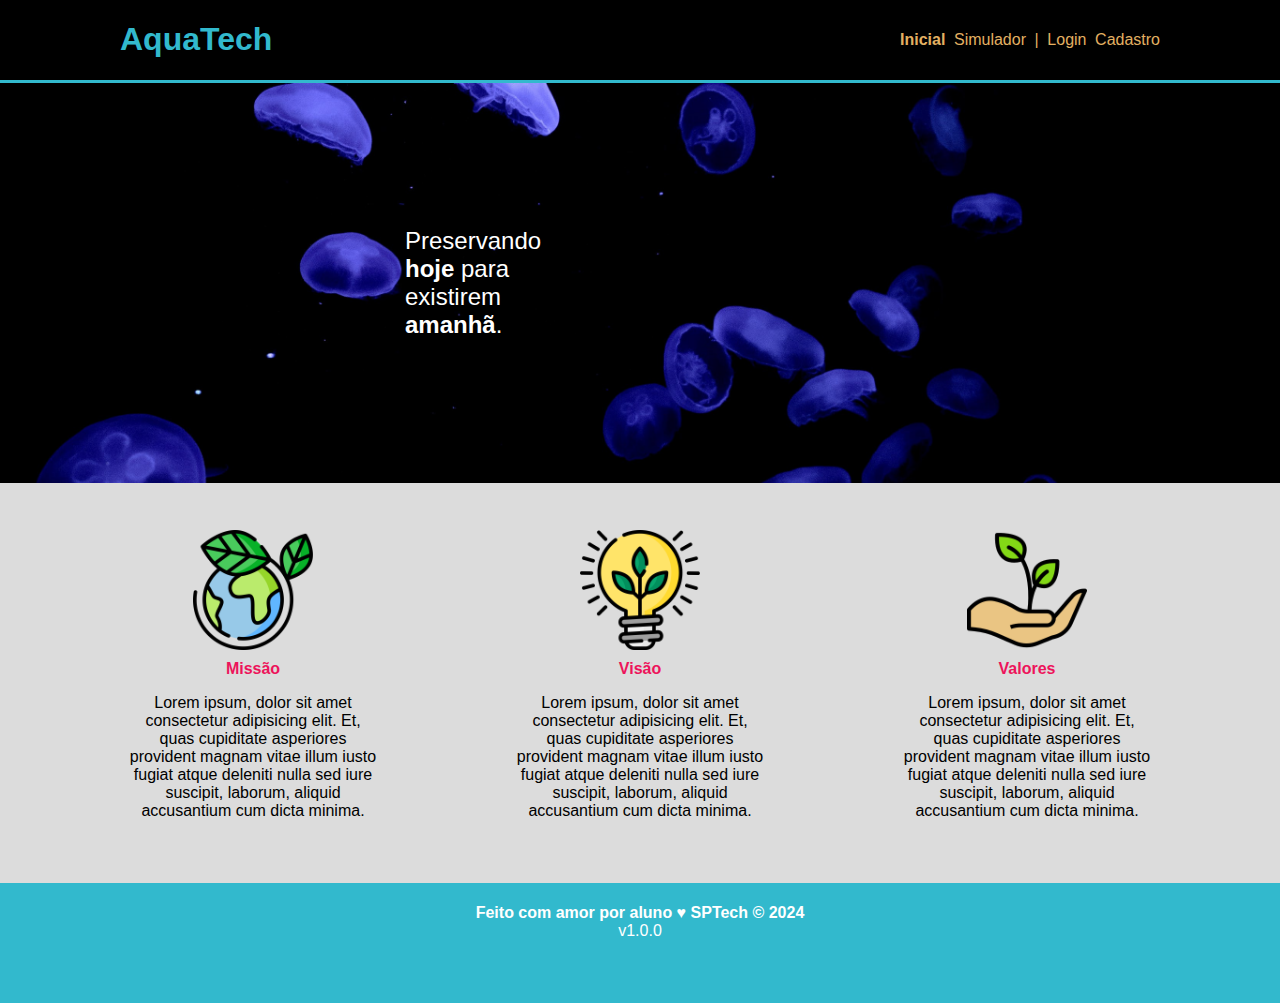
<file: public/index.html>
<!DOCTYPE html>
<html lang="en">

<head>
    <meta charset="UTF-8">
    <meta http-equiv="X-UA-Compatible" content="IE=edge">
    <meta name="viewport" content="width=device-width, initial-scale=1.0">

    <title>AquaTech | Página Inicial</title>

    <link rel="stylesheet" href="styles/style.css">
    <link rel="icon" href="assets/icon/favicon2.ico">
    <link rel="preconnect" href="https://fonts.gstatic.com">
</head>

<body>
    <div class="header">
      <div class="container">
        <h1 class="titulo">AquaTech</h1>
        <ul class="navbar">
          <li class="agora">
            <a href="#">Inicial</a>
          </li>
          <li>
            <a href="simulador.html">Simulador</a>
          </li>
          <li>|</li>
          <li>
            <a href="login.html">Login</a>
          </li>
          <li>
            <a href="cadastro.html">Cadastro</a>
          </li>
        </ul>
      </div>
    </div>
  
    <div class="banner">
      <div class="container">
        <p>Preservando <span>hoje</span> para existirem <span>amanhã</span>.</p>
      </div>
    </div>
  
    <div class="social">
      <div class="container">
        <div class="boxes">
          <div class="box">
            <img src="./assets/imgs/planet-earth_color.png">
            <h4>Missão</h4>
            <p>Lorem ipsum, dolor sit amet consectetur adipisicing elit. Et, quas cupiditate asperiores provident magnam
              vitae illum iusto fugiat atque deleniti nulla sed iure suscipit, laborum, aliquid accusantium cum dicta
              minima.</p>
          </div>
          <div class="box">
            <img src="./assets/imgs/lightbulb_color.png">
            <h4>Visão</h4>
            <p>Lorem ipsum, dolor sit amet consectetur adipisicing elit. Et, quas cupiditate asperiores provident magnam
              vitae illum iusto fugiat atque deleniti nulla sed iure suscipit, laborum, aliquid accusantium cum dicta
              minima.</p>
          </div>
          <div class="box">
            <img src="./assets/imgs/growth_color.png">
            <h4>Valores</h4>
            <p>Lorem ipsum, dolor sit amet consectetur adipisicing elit. Et, quas cupiditate asperiores provident magnam
              vitae illum iusto fugiat atque deleniti nulla sed iure suscipit, laborum, aliquid accusantium cum dicta
              minima.</p>
          </div>
        </div>
      </div>
    </div>
  
    <div class="footer">
      <div class="container">
        <h4>Feito com amor por aluno &hearts; SPTech &copy; 2024</h4>
        <span class="version">v1.0.0</span>
      </div>
    </div>
  </body>

</html>
</file>
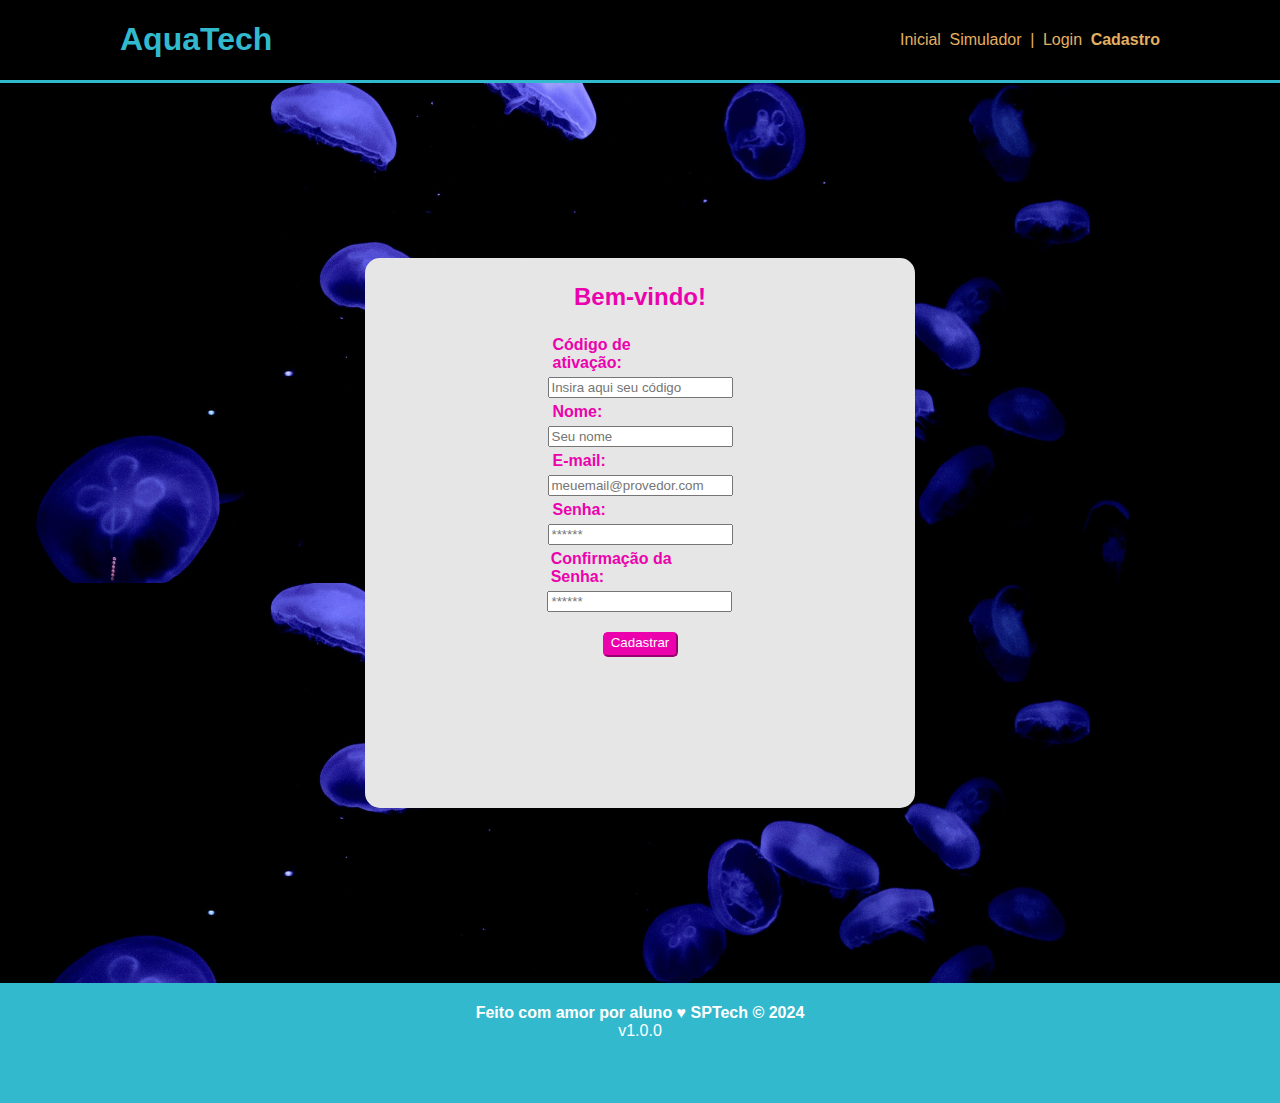
<file: public/cadastro.html>
<!DOCTYPE html>
<html lang="pt-br">

<head>
  <meta charset="UTF-8" />
  <meta http-equiv="X-UA-Compatible" content="IE=edge" />
  <meta name="viewport" content="width=device-width, initial-scale=1.0" />

  <title>AquaTech | Cadastro</title>

  <link rel="stylesheet" href="styles/style.css" />
  <link rel="icon" href="assets/icon/favicon2.ico" />
  <link rel="preconnect" href="https://fonts.gstatic.com" />
</head>

<body>
  <!--header inicio-->
  <div class="header">
    <div class="container">
      <h1 class="titulo">AquaTech</h1>
      <ul class="navbar">
        <li>
          <a href="index.html">Inicial</a>
        </li>
        <li>
          <a href="simulador.html">Simulador</a>
        </li>
        <li>|</li>
        <li>
          <a href="login.html">Login</a>
        </li>
        <li class="agora">
          <a href="#">Cadastro</a>
        </li>
      </ul>
    </div>
  </div>
  <!--header fim-->

  <div class="login">

    <div class="container">
      <div class="card card-cadastro">
        <h2>Bem-vindo!</h2>
        <div class="formulario">
          <div class="campo">
            <span>Código de ativação:</span>
            <input id="codigo_input" type="text" placeholder="Insira aqui seu código" />
          </div>
          <div class="campo">
            <span>Nome:</span>
            <input id="nome_input" type="text" placeholder="Seu nome" />
          </div>
          <div class="campo">
            <span>E-mail:</span>
            <input id="email_input" type="text" placeholder="meuemail@provedor.com" />
          </div>
          <div class="campo">
            <span>Senha:</span>
            <input id="senha_input" type="password" placeholder="******" />
          </div>
          <div class="campo">
            <span>Confirmação da Senha:</span>
            <input id="confirmacao_senha_input" type="password" placeholder="******" />
          </div>
          <button class="botao">Cadastrar</button>
        </div>
      </div>
    </div>
  </div>

  <!--footer inicio-->
  <div class="footer">
    <div class="container">
      <h4>Feito com amor por aluno &hearts; SPTech &copy; 2024</h4>
      <span class="version">v1.0.0</span>
    </div>
  </div>
  <!--footer fim-->
</body>

</html>
</file>
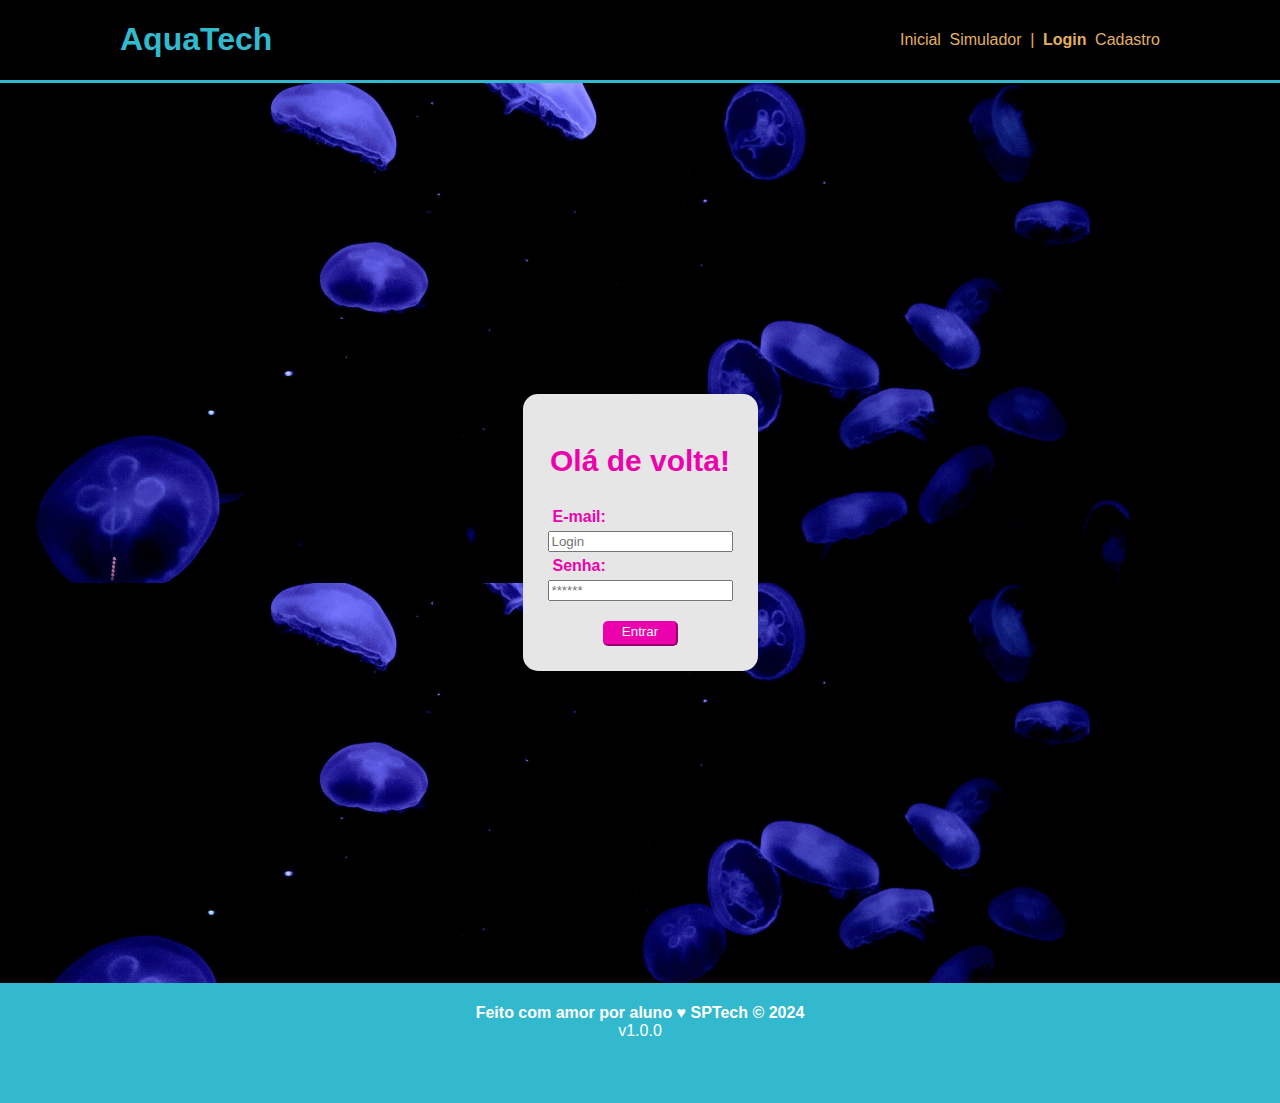
<file: public/login.html>
<!DOCTYPE html>
<html lang="pt-br">

<head>
    <meta charset="UTF-8">
    <meta http-equiv="X-UA-Compatible" content="IE=edge">
    <meta name="viewport" content="width=device-width, initial-scale=1.0">

    <title>AquaTech | Login</title>

    <link rel="stylesheet" href="styles/style.css">
    <link rel="icon" href="assets/icon/favicon2.ico">
    <link rel="preconnect" href="https://fonts.gstatic.com">
</head>

<body>

    <!--Header-->

    <div class="header">
        <div class="container">
            <h1 class="titulo">AquaTech</h1>
            <ul class="navbar">
                <li>
                    <a href="index.html">Inicial</a>
                </li>
                <li>
                    <a href="simulador.html">Simulador</a>
                </li>
                <li>|</li>
                <li class="agora">
                    <a href="#">Login</a>
                </li>
                <li>
                    <a href="cadastro.html">Cadastro</a>
                </li>
            </ul>
        </div>
    </div>


    <div class="login">
  
        <div class="container">
            <div class="card card-login">
                <h2>Olá de volta!</h2>
                <div class="formulario">
                    <div class="campo">
                        <span>E-mail:</span>
                        <input id="email_input" type="text" placeholder="Login">
                    </div>
                    <div class="campo">
                        <span>Senha:</span>
                        <input id="senha_input" type="password" placeholder="******">
                    </div>
                    <button class="botao">Entrar</button>
                </div>

            </div>
        </div>
    </div>

    <!--footer inicio-->
    <div class="footer">
        <div class="container">
            <h4>Feito com amor por aluno &hearts; SPTech &copy; 2024</h4>
            <span class="version">v1.0.0</span>
        </div>
    </div>
    <!--footer fim-->

</body>

</html>
</file>
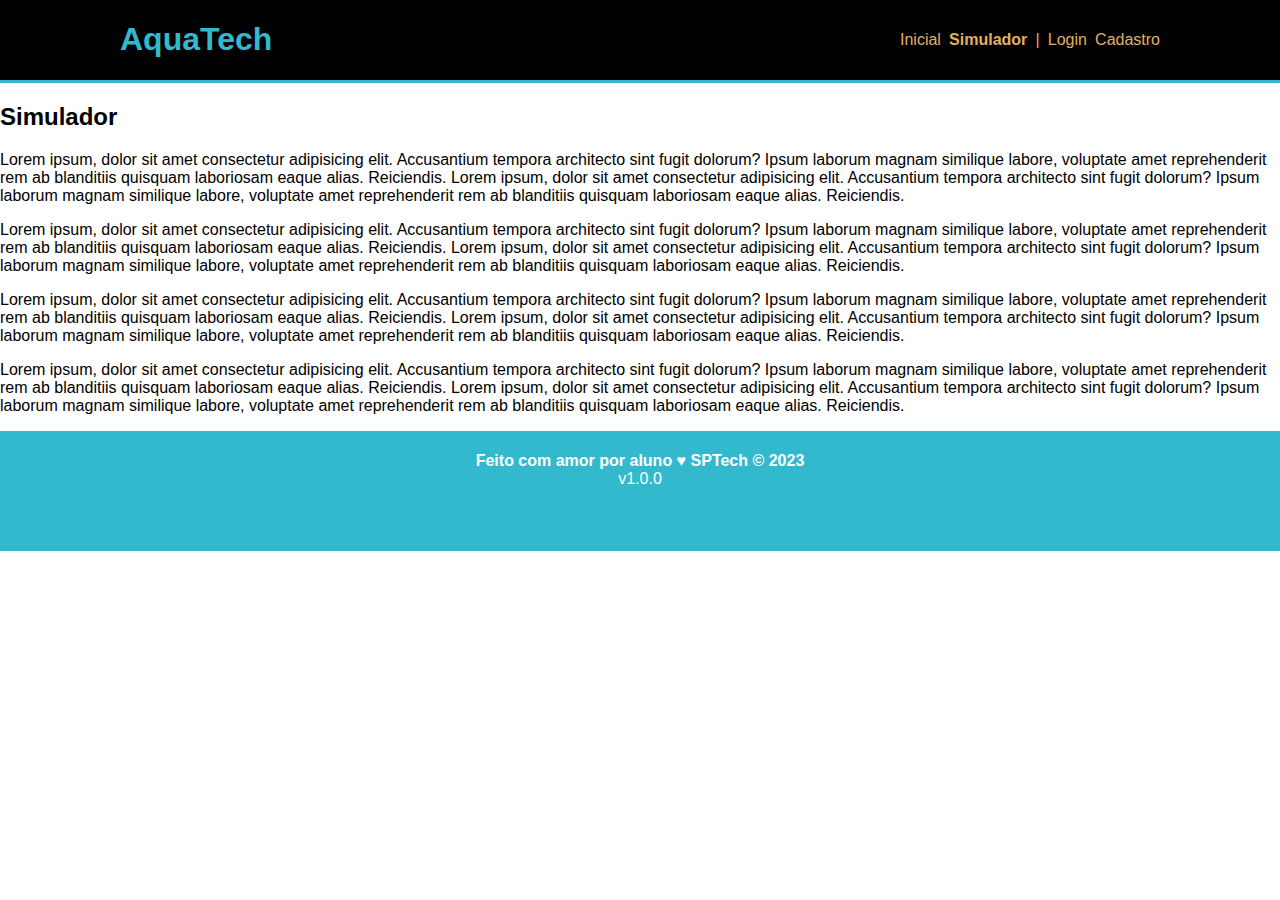
<file: public/simulador.html>
<!DOCTYPE html>
<html lang="pt-br">

<head>
    <meta charset="UTF-8">
    <meta http-equiv="X-UA-Compatible" content="IE=edge">
    <meta name="viewport" content="width=device-width, initial-scale=1.0">

    <title>AquaTech | Simulador</title>

    <link rel="stylesheet" href="styles/style.css">
    <link rel="icon" href="assets/icon/favicon2.ico">
    <link rel="preconnect" href="https://fonts.gstatic.com">
</head>

<body>

    <!--header inicio-->
    <div class="header">
        <div class="container">
            <h1 class="titulo">AquaTech</h1>
            <ul class="navbar">
                <li>
                    <a href="./index.html">Inicial</a>
                </li>
                <li class="agora">
                    <a href="#">Simulador</a>
                </li>
                <li>|</li>
                <li>
                    <a href="./login.html">Login</a>
                </li>
                <li>
                    <a href="./cadastro.html">Cadastro</a>
                </li>
            </ul>
        </div>
    </div>


    <!-- simulador inicio -->
    <div class="simulador">
        <div class="container">
            <h2>Simulador</h2>
            <p>Lorem ipsum, dolor sit amet consectetur adipisicing elit. Accusantium tempora architecto sint fugit
                dolorum? Ipsum laborum magnam similique labore, voluptate amet reprehenderit rem ab blanditiis quisquam
                laboriosam eaque alias. Reiciendis. Lorem ipsum, dolor sit amet consectetur adipisicing elit.
                Accusantium tempora architecto sint fugit dolorum? Ipsum laborum magnam similique labore, voluptate amet
                reprehenderit rem ab blanditiis quisquam laboriosam eaque alias. Reiciendis.</p>
            <p>Lorem ipsum, dolor sit amet consectetur adipisicing elit. Accusantium tempora architecto sint fugit
                dolorum? Ipsum laborum magnam similique labore, voluptate amet reprehenderit rem ab blanditiis quisquam
                laboriosam eaque alias. Reiciendis. Lorem ipsum, dolor sit amet consectetur adipisicing elit.
                Accusantium tempora architecto sint fugit dolorum? Ipsum laborum magnam similique labore, voluptate amet
                reprehenderit rem ab blanditiis quisquam laboriosam eaque alias. Reiciendis.</p>
            <p>Lorem ipsum, dolor sit amet consectetur adipisicing elit. Accusantium tempora architecto sint fugit
                dolorum? Ipsum laborum magnam similique labore, voluptate amet reprehenderit rem ab blanditiis quisquam
                laboriosam eaque alias. Reiciendis. Lorem ipsum, dolor sit amet consectetur adipisicing elit.
                Accusantium tempora architecto sint fugit dolorum? Ipsum laborum magnam similique labore, voluptate amet
                reprehenderit rem ab blanditiis quisquam laboriosam eaque alias. Reiciendis.</p>
            <p>Lorem ipsum, dolor sit amet consectetur adipisicing elit. Accusantium tempora architecto sint fugit
                dolorum? Ipsum laborum magnam similique labore, voluptate amet reprehenderit rem ab blanditiis quisquam
                laboriosam eaque alias. Reiciendis. Lorem ipsum, dolor sit amet consectetur adipisicing elit.
                Accusantium tempora architecto sint fugit dolorum? Ipsum laborum magnam similique labore, voluptate amet
                reprehenderit rem ab blanditiis quisquam laboriosam eaque alias. Reiciendis.</p>

        </div>
    </div>
    <!-- simulador fim -->

    <!--footer inicio-->
    <div class="footer">
        <div class="container">
            <h4>Feito com amor por aluno &hearts; SPTech &copy; 2023</h4>
            <span class="version">v1.0.0</span>
        </div>
    </div>
    <!--footer fim-->


</body>

</html>
</file>
<file: public/styles/style.css>
/* Adicionar aqui toda a estilização criada para sua aplicação. */

*{
    box-sizing: border-box; /* ajustar o tamanho do elemento */ 
}

body {
    margin: 0;
    font-family: sans-serif;
}

.header { /* Cabeçalho*/
    background-color: black;
    border-bottom: 3px solid #32b9cd;   /* Parte baixa da borda, é sólida e tem cor azulada */
}

.header .container { /* Estilização exclusiva da classe container dentro da classe header*/
    display: flex; /* Ajusta o elemento a resolução da tela*/
    justify-content: space-between;
    align-items: center;
    padding: 0 120px; /* Empurra o elemento para mais dentro do HTML 0 é esquerdo e 120 direita*/
    /* padding-right: 120px; PODE SER ASSIM TAMBÉM */
}

.titulo { /* Classe do título "AquaTech"*/
    color: #32b9cd;
}

.navbar { /*Navegação entre páginas*/
    display: flex; /*Ajustou para a tela, ficou na horizontal*/
    list-style: none;
    width: 300px; /*Largura*/
    justify-content: space-between; /*Máximo de espaçamento de acordo com a div*/
    color: #e3b062
}

.navbar a{ /*Tag a exclusiva da navbar*/
    color: #e3b062;
    outline: none; /*A opção fica em DESTAQUE*/
    text-decoration: none; /**/
}

.agora{
    font-weight: bolder;
}

.banner {
    height: 400px; /*Altura*/
    width: 100%; /*100% de largura referenciando o body*/
    background-image: url('../assets/imgs/bg-jelly-fish-para-home.png'); /*é como se estivesse dando um cd e digitar o caminho do diretório*/
    background-size: cover; /*Ajusta a imagem para o tamanho da div*/
}

.banner .container{ /*Estilização do container exclusivo do banner*/
    width: 100%; /*100% referente a classe banner*/
    height: 100%;
    display: flex;
    justify-content: center; /*Texto no centro da página, vertical*/
    align-items: center; /*Texto no centro da página, horizontal*/
}

.banner .container p{ /*Estilização da tag p que pertence ao container da tag banner*/
    color: white;
    width: 170px; /*Diminui a largura do texto, para deixar ele mais apertado*/
    margin: 0; /*Para o elemento, no caso, o texto se ajustar melhor a página*/
    font-size: 24px;
    margin-right: 300px; /*Joguei o texto para a direita, descentralizando-o e adequando-o a imagem*/
}

.banner .container p span{
    font-weight: bolder; /*Estilização da tag span, dentro da tag p que pertence ao container da tag banner*/
}

.social { /*Missão visão e valores*/
    height: 400px;
    width: 100%;
    background-color: #dcdcdc;
}

.social .container{
    height: 100%;
    width: 100%;
    display: flex;
    justify-content: center;
    align-items: center;
}

.boxes { /*Box dos pilares da empresa*/
    width: 80%;
    display: flex;
    justify-content: space-between;
    align-items: center;
}

.box{
    width: 250px;
    display: flex;
    flex-direction: column; /*Inverte o eixo, agora justify-content vira vertical e align-items vira horizontal*/
    justify-content: center;
    align-items: center;
    text-align: center;
}

.box img { /*Referencia a tag img dentro da classe .box*/
    width: 120px;
    height: 120px;
}

.box h4{
    margin: 0;
    margin-top: 10px; /*Afasta o texto da tag h4 das imagens*/
    color: #ed145b;
}

.footer{
    height: 120px;
    width: 100%;
    background-color: #32b9cd;
}

.footer .container { /*Referencia o container na classe footer, somente*/
    height: 100%;
    width: 100%;
    display: flex;
    flex-direction: column;
    align-items: center;
    color: white;
}

.footer h4{
    margin-bottom: 0;
}

/* Aqui se encerra o index.html */

/* BORDER-RADIUS DEIXA A INPUT ARREDONDADA */

/* AQUI INICIA A TELA DE LOGIN */

.login{
    background-image: url('../assets/imgs/bg-jelly-fish-para-home.png');
    display: flex;
    justify-content: center;
    align-items: center;
    height: 100vh; /* ocupa a tela toda */
}

    .card-login {
    background-color: #E6E6E6;
    height: 500px;
    width: 450px;
    padding: 20px;
    border-radius: 15px;
    text-align: center;
}

.card{
    height: 100%;
    width: 100%;
    flex-direction: row;
    text-align: center;
    color: #EB02AD;
    border: 5px solid;
    border-radius: 15px;
    border-color: #E6E6E6;
    
}

.card-login h2{
    font-weight: bolder;
    font-size: 30px;
    margin-bottom: 25px;
}

.formulario {
    display: flex;
    flex-direction: column;
    align-items: center;
}

    .campo span {
    display: flex;
    width: 80%;         
    margin: 5px;   
    text-align: left;     
    font-weight: bold;
    color: #EB02AD;
}

    .campo-login {
    border-radius: 10px;
    border: 2px solid #32b9cd;
    padding: 8px;
    width: 500px;
    margin: 8px;
    text-align: center;
}

.botao{
    display: flex;
    background-color: #EB02AD;
    height: 25px;
    width: 75px;
    text-align: center;
    border-radius: 5px;
    border-color: #EB02AD;
    color: white;
    justify-content: center;
    cursor: pointer;
    margin-top: 20px;
}

/* AQUI SE ENCERRA A TELA DE LOGIN */

/* AQUI SE INICIA A TELA DE CADASTRO */

.card-cadastro{
    background-color: #E6E6E6;
    width: 550px;
    height: 550px;
}
</file>
